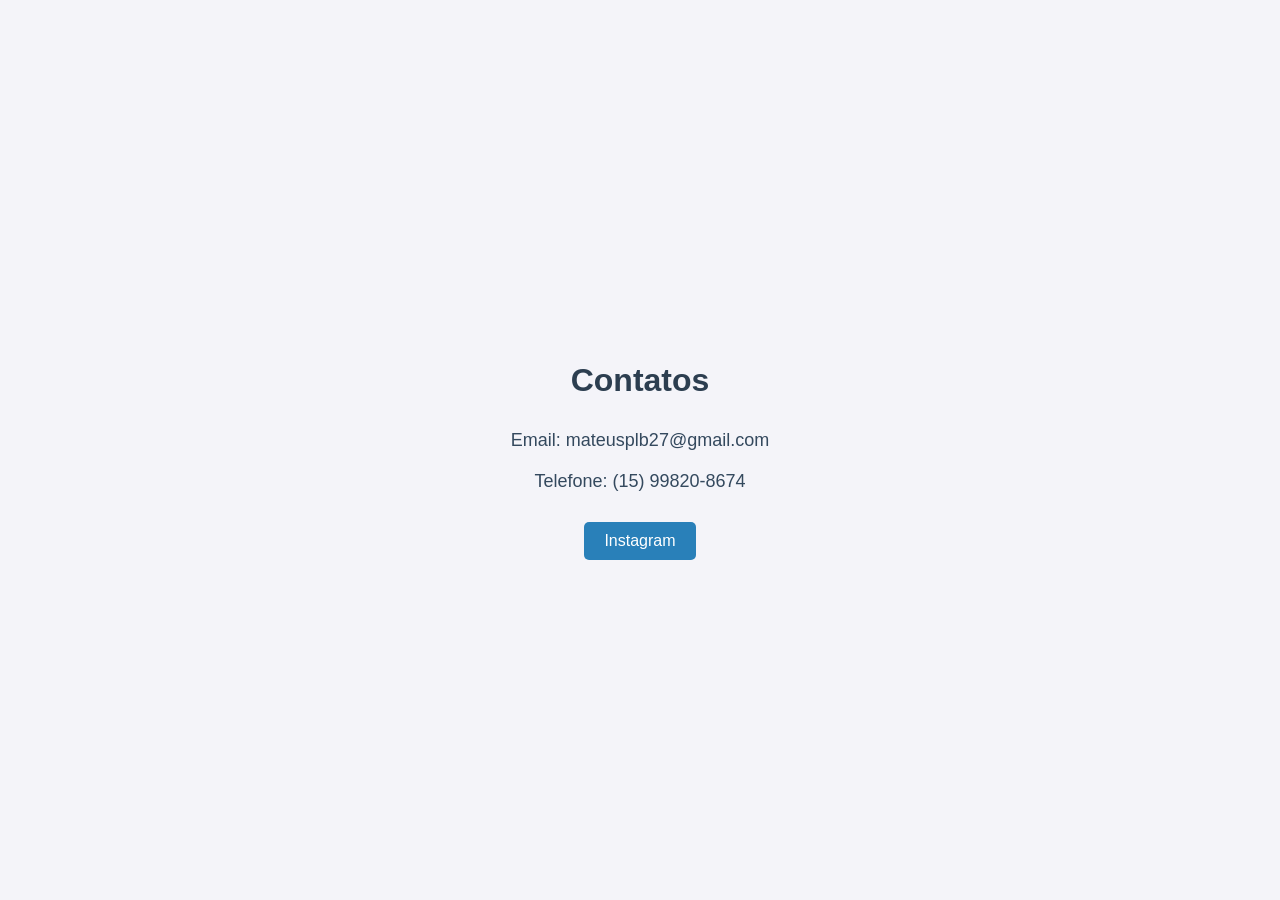
<file: Contatos.html>
<!DOCTYPE html>
<html lang="en">
<head>
    <meta charset="UTF-8">
    <meta http-equiv="X-UA-Compatible" content="IE=edge">
    <meta name="viewport" content="width=device-width, initial-scale=1.0">
    <title>Contatos - Mateus Bellotto</title>
    <link rel="stylesheet" href="styles2.css">
</head>
<body>
    <h1>Contatos</h1>
    <p>Email: mateusplb27@gmail.com</p>
    <p>Telefone: (15) 99820-8674</p>
    <a href="https://www.instagram.com/mateusplbellotto/" target="_blank">Instagram</a>
</body>
</html>
</file>
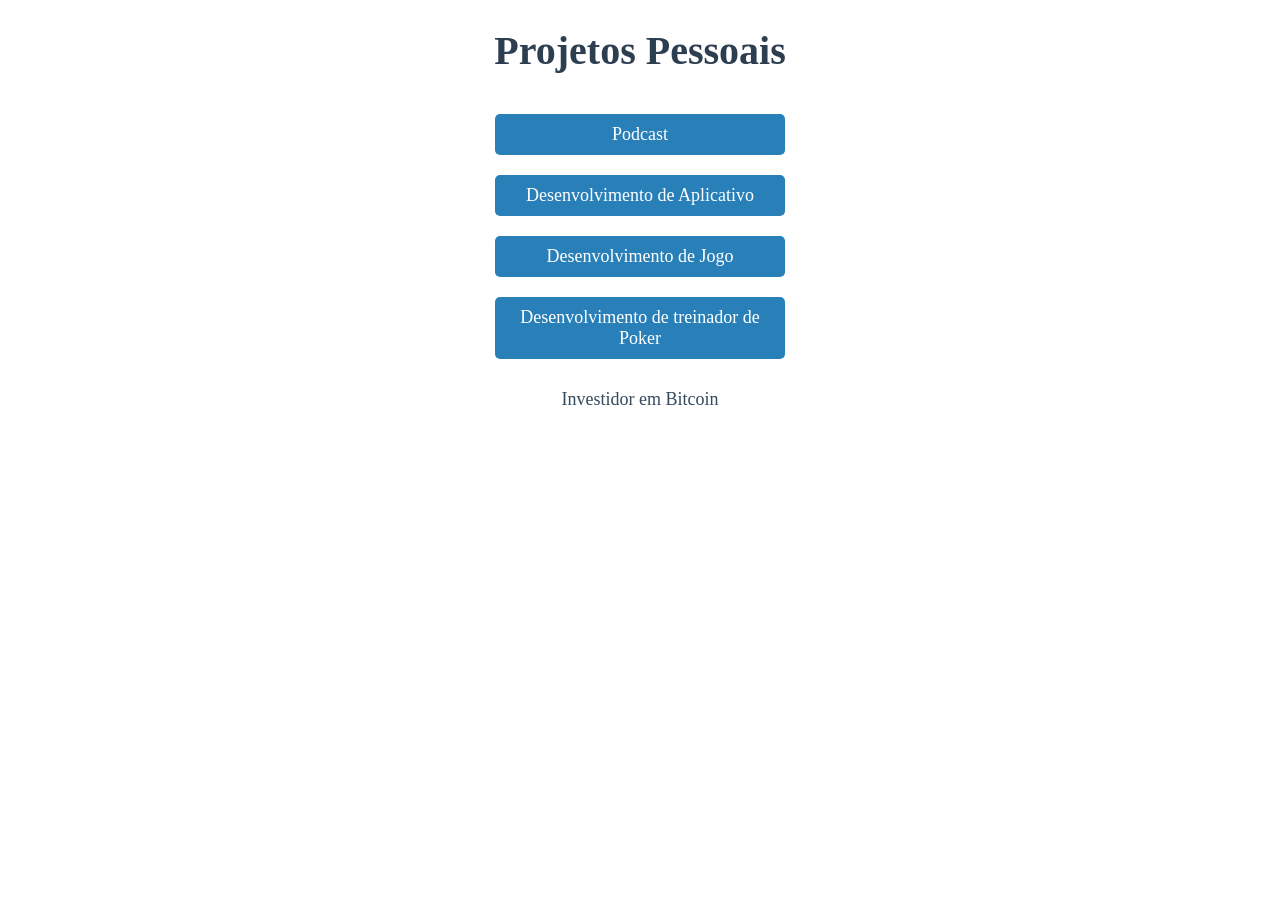
<file: ProjetosPessoais.html>
<!DOCTYPE html>
<html lang="en">
<head>
    <meta charset="UTF-8">
    <meta http-equiv="X-UA-Compatible" content="IE=edge">
    <meta name="viewport" content="width=device-width, initial-scale=1.0">
    <title>Projetos Pessoais - Mateus Bellotto</title>
    <!-- Link para a fonte "Playfair Display" do Google Fonts -->
    <link href="https://fonts.googleapis.com/css2?family=Playfair+Display:wght@400;700&display=swap" rel="stylesheet">
    <link rel="stylesheet" href="styles4.css">
</head>
<body>
    <h1>Projetos Pessoais</h1>
    <div class="links">
        <a href="https://www.youtube.com/@DraymondGreenShow" target="_blank">Podcast</a>
        <a href="https://www.uber.com/br/pt-br/" target="_blank">Desenvolvimento de Aplicativo</a>
        <a href="https://www.counter-strike.net/cs2" target="_blank">Desenvolvimento de Jogo</a>
        <a href="https://gtobase.com" target="_blank">Desenvolvimento de treinador de Poker</a>
        <p>Investidor em Bitcoin</p>
    </div>
</body>
</html>
</file>
<file: styles2.css>
body {
    font-family: Arial, sans-serif;
    background-color: #f4f4f9;
    color: #333;
    margin: 0;
    padding: 0;
    display: flex;
    flex-direction: column;
    align-items: center;
    justify-content: center;
    height: 100vh;
}

h1 {
    color: #2c3e50;
}

p {
    font-size: 18px;
    color: #34495e;
    margin: 10px 0;
}

a {
    display: inline-block;
    margin-top: 20px;
    padding: 10px 20px;
    background-color: #2980b9;
    color: white;
    text-decoration: none;
    border-radius: 5px;
    font-size: 16px;
}

a:hover {
    background-color: #3498db;
}
</file>
<file: styles4.css>
body {
    body {
        font-family: 'Playfair Display', serif;
        background-color: #f9f9f9;
        color: #333;
        margin: 0;
        padding: 20px;
    }
    
    h1 {
        text-align: center;
        color: #2c3e50;
        font-size: 2.5em;
        margin-bottom: 30px;
        font-weight: 700; /* Use a variação mais pesada da fonte para o título */
    }
    
    .links {
        display: flex;
        flex-direction: column;
        align-items: center;
    }
    
    a {
        text-decoration: none;
        color: white;
        background-color: #2980b9;
        padding: 10px 20px;
        margin: 10px 0;
        border-radius: 5px;
        width: 250px;
        text-align: center;
        font-size: 18px;
        transition: background-color 0.3s ease;
        font-weight: 400; /* Use uma variação mais leve da fonte para os links */
    }
    
    a:hover {
        background-color: #3498db;
    }
    
    p {
        font-size: 18px;
        color: #34495e;
        margin-top: 20px;
        text-align: center;
    }
</file>
